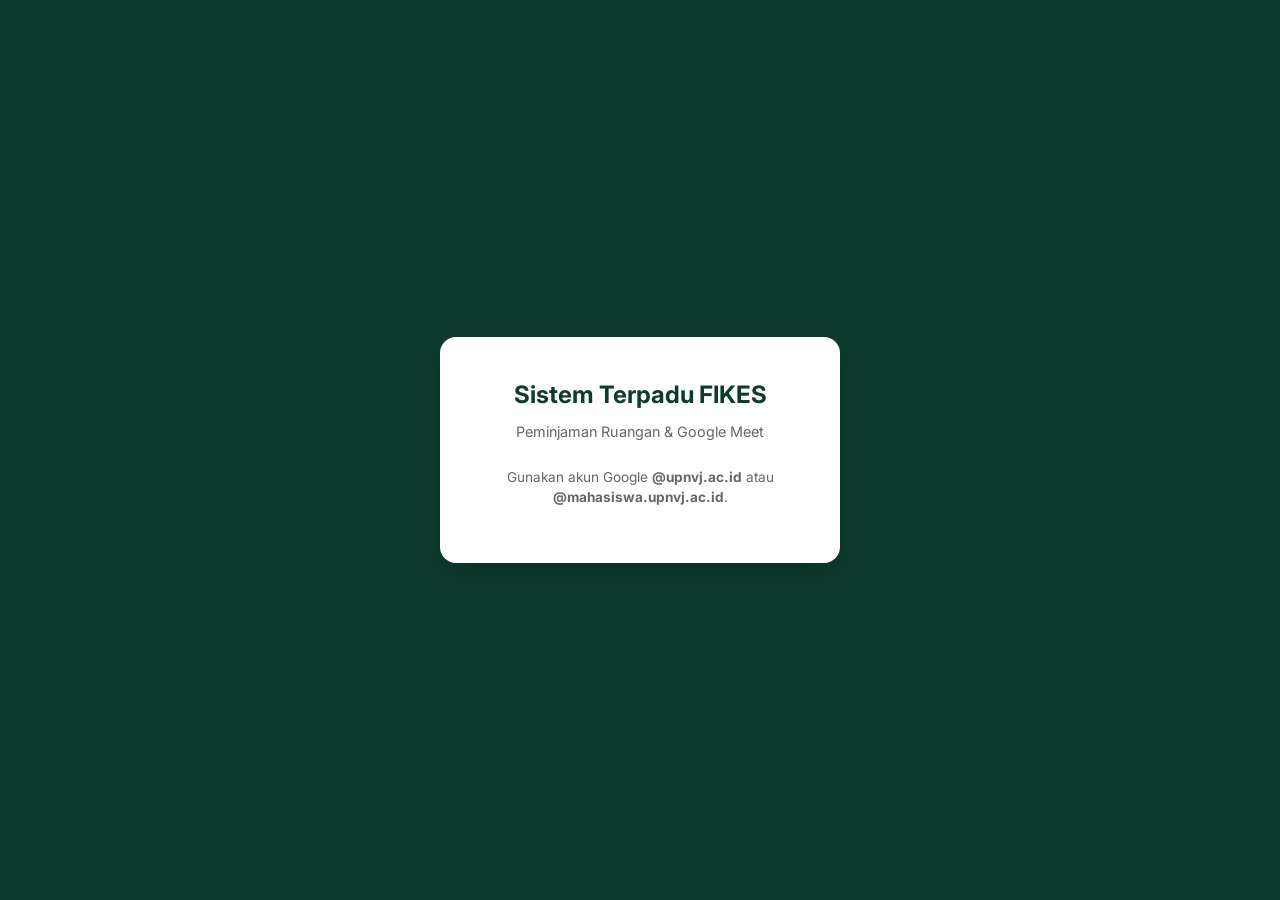
<file: frontend/index.html>
<!DOCTYPE html>
<html lang="id">
<head>
  <meta charset="UTF-8">
  <meta name="viewport" content="width=device-width, initial-scale=1.0">
  <title>Login - FIKES UPNVJ</title>
  <link rel="stylesheet" href="shared/style.css">
  <script src="https://accounts.google.com/gsi/client" async defer></script>
  <script src="shared/api.js"></script>
  <script src="shared/auth.js"></script>
  <script>
    // Jika sudah login, langsung lempar ke beranda
    window.addEventListener("DOMContentLoaded", () => {
      redirectIfLoggedIn();
    });
  </script>
</head>
<body style="background-color: var(--hijau-gelap);">

  <div class="page-section" style="min-height: 100vh; display: flex; align-items: center; justify-content: center;">
    <div class="login-box" style="background: var(--putih); padding: 40px 30px; border-radius: var(--radius-lg); width: 100%; max-width: 400px; box-shadow: 0 10px 30px rgba(0,0,0,0.2); text-align: center;">

            <!-- Tambahkan ini di dalam index.html -->
      <div id="registerPage" style="display: none; text-align: left; margin-top: 20px;">
        <h3 style="text-align: center; margin-bottom: 15px;">Registrasi Akun Baru</h3>
        <div class="form-group">
          <label>Nama Lengkap *</label>
          <input type="text" id="regNama" placeholder="Masukkan nama lengkap">
        </div>
        <div class="form-group">
          <label>Kategori User *</label>
          <select id="regRole">
            <option value="">-- Pilih Kategori --</option>
            <option value="Dosen">Dosen</option>
            <option value="Tendik">Tendik</option>
            <option value="Mahasiswa">Mahasiswa</option>
          </select>
        </div>
                <div class="form-group">
          <label>Program Studi *</label>
          <select id="regProdi" required>
            <option value="">-- Pilih Program Studi / Unit --</option>
            <option value="Tendik">Tendik</option>
            <option value="S1 Keperawatan">S1 Keperawatan</option>
            <option value="S1 Gizi">S1 Gizi</option>
            <option value="S1 Kesehatan Masyarakat">S1 Kesehatan Masyarakat</option>
            <option value="S1 Fisioterapi">S1 Fisioterapi</option>
            <option value="D3 Keperawatan">D3 Keperawatan</option>
            <option value="D3 Fisioterapi">D3 Fisioterapi</option>
            <option value="Profesi Ners">Profesi Ners</option>
            <option value="S2 Kesehatan Masyarakat">S2 Kesehatan Masyarakat</option>
            <option value="S2 Keperawatan">S2 Keperawatan</option>
          </select>
        </div>
        <input type="hidden" id="regEmail">
        <button type="button" onclick="submitRegister()" class="btn-primary" style="margin-top: 10px;">Daftar Sekarang</button>
        <p id="registerError" class="error-text" style="display:none;"></p>
      </div>
      
      <h2 style="color: var(--hijau-gelap); font-size: 1.5rem; font-weight: 700; margin-bottom: 8px;">Sistem Terpadu FIKES</h2>
      <p style="font-size: 0.9rem; color: var(--abu-teks); margin-bottom: 24px;">Peminjaman Ruangan & Google Meet</p>
      
      <p style="font-size: 0.85rem; color: var(--abu-teks); margin-bottom: 15px;">Gunakan akun Google <strong>@upnvj.ac.id</strong> atau <strong>@mahasiswa.upnvj.ac.id</strong>.</p>

      <!-- Google Sign In Button -->
      <div id="g_id_onload"
           data-client_id="25545982602-uf1e2dgiki7d337l65oe2t559b2oat3b.apps.googleusercontent.com"
           data-callback="handleCredentialResponse"
           data-auto_prompt="false">
      </div>
      <div class="g_id_signin"
           data-type="standard"
           data-shape="rectangular"
           data-theme="outline"
           data-text="signin_with"
           data-size="large"
           data-logo_alignment="center">
      </div>

      <p id="loginError" class="error-text" style="display:none; margin-top: 15px;"></p>
    </div>
  </div>

</body>
</html>
</file>
<file: frontend/shared/style.css>
/* ==========================================
   FOREST & GOLD THEME - FIKES UPNVJ (REVISI FINAL)
   ========================================== */
@import url('https://fonts.googleapis.com/css2?family=Inter:wght@300;400;500;600;700&display=swap');

:root {
  --hijau-gelap: #0D3B2E;
  --hijau-tosca: #1D6A52;
  --emas: #C19246;
  --krem: #F1E8D9;
  --putih: #FFFFFF;
  --abu-teks: #666666;
  --abu-kotak: #E8E0D5;
  --radius-md: 12px;
  --radius-lg: 16px;
  --radius-pill: 50px;
}

* { box-sizing: border-box; margin: 0; padding: 0; font-family: 'Inter', sans-serif; }
body { background-color: var(--krem); color: var(--hijau-gelap); line-height: 1.5; }

/* --- LOGIN & REGISTRASI --- */
.page-section { min-height: 100vh; display: flex; align-items: center; justify-content: center; padding: 20px; }
.login-box { background: var(--putih); padding: 40px 30px; border-radius: var(--radius-lg); width: 100%; max-width: 400px; box-shadow: 0 10px 30px rgba(13, 59, 46, 0.1); text-align: center; }
.login-box h2 { font-size: 1.5rem; font-weight: 700; color: var(--hijau-gelap); margin-bottom: 8px; }
.login-box p { font-size: 0.9rem; color: var(--abu-teks); margin-bottom: 24px; }
.form-group { margin-bottom: 16px; text-align: left; }
.form-group label { display: block; font-size: 0.85rem; font-weight: 600; margin-bottom: 6px; color: var(--hijau-gelap); }
.form-group input, .form-group select, .form-group textarea, .input-date, .input-time { width: 100%; padding: 12px 16px; border: 1px solid var(--abu-kotak); border-radius: var(--radius-md); background: var(--putih); color: var(--hijau-gelap); font-size: 0.95rem; }
.input-readonly { background: var(--krem) !important; color: var(--abu-teks) !important; cursor: not-allowed; }
.error-text { color: #e74c3c; font-size: 0.85rem; margin-top: 10px; }
.success-text { color: var(--hijau-tosca); font-size: 0.85rem; margin-top: 10px; }
.btn-primary { width: 100%; padding: 14px; background: var(--hijau-tosca); color: var(--putih); border: none; border-radius: var(--radius-pill); font-weight: 600; font-size: 1rem; cursor: pointer; }

/* --- HEADER --- */
.app-header { padding: 24px 16px 0 16px; }
.header-content { max-width: 960px; margin: 0 auto; display: flex; justify-content: space-between; align-items: center; background: var(--hijau-tosca); padding: 20px 24px; border-radius: var(--radius-lg); box-shadow: 0 4px 12px rgba(29, 106, 82, 0.2); }
.header-content h1 { font-size: 1.2rem; font-weight: 700; color: var(--putih); }
.subtitle { font-size: 0.85rem; color: var(--krem); font-weight: 500; margin-top: 2px; }
.user-badge { font-size: 0.75rem; color: var(--putih); background: rgba(255, 255, 255, 0.2); padding: 4px 10px; border-radius: var(--radius-pill); display: inline-block; margin-top: 8px; }
.btn-logout { padding: 8px 16px; background: rgba(255, 255, 255, 0.1); color: var(--putih); border: 1px solid rgba(255, 255, 255, 0.3); border-radius: var(--radius-pill); font-size: 0.85rem; font-weight: 600; cursor: pointer; }

/* --- KARTU KONTROL --- */
.container { max-width: 960px; margin: 0 auto; padding: 24px 16px; }
.control-card { background: var(--putih); border-radius: var(--radius-lg); padding: 24px; margin-bottom: 24px; box-shadow: 0 4px 12px rgba(13, 59, 46, 0.05); border: 1px solid var(--krem); }
.quick-dates { display: flex; gap: 8px; margin-top: 12px; }
.btn-quick { flex: 1; padding: 10px; border: 1px solid var(--abu-kotak); background: var(--putih); color: var(--abu-teks); border-radius: var(--radius-md); font-size: 0.85rem; font-weight: 600; cursor: pointer; }
.btn-quick.active { background: var(--hijau-tosca); color: var(--putih); border-color: var(--hijau-tosca); }
.time-range { display: flex; gap: 16px; margin-top: 16px; }
.time-field { flex: 1; }

/* ==========================================
   STATUS RUANGAN (FLEXBOX & WORD-WRAP)
   ========================================== */
.room-section { margin-bottom: 40px; }

.room-grid { 
  display: flex;
  flex-wrap: wrap;
  gap: 16px;
}

.room-card {
  flex: 1 1 calc(25% - 16px); /* 4 Kolom Desktop */
  min-width: 200px;
  padding: 20px;
  border-radius: 12px;
  display: flex;
  flex-direction: column;
  min-height: 140px;
  border: none;
  cursor: pointer;
  box-sizing: border-box;
}

/* Warna Kartu */
.room-card.available { background-color: var(--hijau-tosca); color: var(--putih); }
.room-card.occupied { background-color: #F8F4EE; color: #333333; border: 1px solid #E8E0D5; }
.room-card.unconfirmed { background-color: var(--emas); color: var(--putih); }

/* Teks Atas & Bawah */
.card-top { margin-bottom: 12px; }
.card-bottom { 
  margin-top: auto; 
  font-size: 0.8rem; 
  line-height: 1.4; 
  /* ✅ INI DIA KUNCI AGAR EMAIL PANJANG TIDAK KELUAR KOTAK */
  word-break: break-word;
  overflow-wrap: anywhere;
}

.room-name { font-size: 1.05rem; font-weight: 700; line-height: 1.3; margin-bottom: 6px; }
.room-capacity { font-size: 0.75rem; font-weight: 500; opacity: 0.9; }
.card-bottom small { 
  display: block; 
  font-size: 0.7rem; 
  margin-top: 4px; 
  opacity: 0.8; 
  word-break: break-word; /* Mencegah email meluber */
}

/* ==========================================
   TAMPILAN HP (2 KOLOM PAS)
   ========================================== */
@media (max-width: 600px) {
  .room-card {
    flex: 1 1 calc(50% - 10px); 
    min-width: 0; 
    padding: 14px;
    min-height: 130px;
  }
  
  .room-grid { gap: 10px; }
  .room-name { font-size: 0.9rem; }
  .room-capacity { font-size: 0.7rem; }
  .card-bottom { font-size: 0.75rem; }
  
  .quick-dates { flex-direction: column; }
  .btn-quick { width: 100%; }
  .time-range { flex-direction: column; gap: 12px; }
  .header-content { flex-direction: column; text-align: center; gap: 12px; }
}

/* --- TABEL & MODAL --- */
table { border-radius: var(--radius-md); overflow: hidden; border: 1px solid var(--krem); width: 100%; border-collapse: collapse; }
table th { background: var(--krem); font-weight: 700; color: var(--hijau-gelap); font-size: 0.75rem; padding: 10px; }
table td { color: var(--hijau-gelap); font-size: 0.9rem; font-weight: 500; padding: 10px; }

.modal-overlay { display: none; position: fixed; top: 0; left: 0; width: 100%; height: 100%; background: rgba(13, 59, 46, 0.6); backdrop-filter: blur(4px); z-index: 999; align-items: center; justify-content: center; padding: 20px; }
.modal-overlay[style*="display: flex"] { display: flex !important; }
.modal-content { background: var(--putih); padding: 32px 24px; border-radius: var(--radius-lg); width: 100%; max-width: 480px; box-shadow: 0 20px 40px rgba(0, 0, 0, 0.2); max-height: 90vh; overflow-y: auto; }
.modal-title { font-size: 1.25rem; font-weight: 700; color: var(--hijau-gelap); margin-bottom: 4px; }
.modal-subtitle { font-size: 0.9rem; color: var(--emas); font-weight: 600; margin-bottom: 24px; }
.form-row { display: flex; gap: 16px; }
.form-group.half { flex: 1; }
.modal-actions { display: flex; gap: 12px; margin-top: 24px; }
.btn-cancel { flex: 1; padding: 14px; background: var(--putih); color: var(--hijau-gelap); border: 1px solid var(--abu-kotak); border-radius: var(--radius-pill); font-weight: 600; cursor: pointer; }
.btn-submit { flex: 1; padding: 14px; background: var(--hijau-tosca); color: var(--putih); border: none; border-radius: var(--radius-pill); font-weight: 600; cursor: pointer; }
.btn-danger { flex: 1; padding: 14px; background: #FEE2E2; color: #DC2626; border: 1px solid #FCA5A5; border-radius: var(--radius-pill); font-weight: 600; cursor: pointer; }

/* --- TAB MENU --- */
.tab-menu { display: flex; gap: 10px; margin-bottom: 20px; flex-wrap: wrap; }
.tab-btn { padding: 12px 20px; background: #fff; color: var(--hijau-gelap); border: 1px solid var(--abu-kotak); border-radius: var(--radius-pill); font-size: 0.9rem; font-weight: 600; cursor: pointer; flex: 1; min-width: 150px; }
.tab-btn.active { background: var(--hijau-gelap); color: var(--putih); border-color: var(--hijau-gelap); }
@media (max-width: 600px) { .tab-btn { min-width: 100%; } }

/* --- MATRIKS & TOAST --- */
/* --- MATRIKS JADWAL BULANAN (VERSI ANTI-GAGAL) --- */
.matrix-container {
  display: flex;
  border: 1px solid var(--abu-kotak);
  border-radius: 8px;
  overflow: hidden;
  max-height: 70vh;
}

.matrix-fixed {
  width: 180px; /* Lebar kolom nama ruangan */
  flex-shrink: 0;
  overflow: hidden;
  background: #fff;
  position: relative;
  z-index: 2;
  box-shadow: 2px 0 5px rgba(0,0,0,0.1); /* Efek bayangan pemisah */
}

.matrix-scroll {
  flex: 1;
  overflow-x: auto;
  overflow-y: auto;
  position: relative;
}
.toast-container { position: fixed; bottom: 20px; left: 50%; transform: translateX(-50%); z-index: 10000; display: flex; flex-direction: column; gap: 10px; align-items: center; width: calc(100% - 40px); max-width: 400px; }
.toast { padding: 14px 18px; border-radius: var(--radius-md); color: #fff; font-size: 0.9rem; font-weight: 500; box-shadow: 0 6px 16px rgba(0,0,0,0.15); transform: translateY(120%); transition: transform 0.3s ease; width: 100%; text-align: center; }
.toast.show { transform: translateY(0); }
.toast-info { background: var(--hijau-tosca); }
.toast-success { background: #2ecc71; }
.toast-error { background: #c0392b; }
.toast-warning { background: var(--emas); color: #3a2a10; }

/* ===== KOTAK GOOGLE MEET ===== */
.akun-grid {
  display: grid;
  grid-template-columns: repeat(auto-fill, minmax(200px, 1fr));
  gap: 16px;
}

.akun-card {
  border-radius: var(--radius-lg);
  padding: 20px 16px;
  min-height: 120px;
  display: flex;
  flex-direction: column;
  justify-content: space-between;
  transition: all 0.2s;
  border: 1px solid transparent;
}

.akun-card h4 { font-size: 1rem; font-weight: 700; margin-bottom: 8px; }
.akun-card p { font-size: 0.75rem; line-height: 1.4; font-weight: 500; }

/* Tersedia (Hijau Tosca) */
.akun-card.tersedia {
  background: var(--hijau-tosca);
  color: var(--putih);
  cursor: pointer;
  box-shadow: 0 4px 12px rgba(29, 106, 82, 0.2);
}
.akun-card.tersedia:hover { transform: translateY(-3px); box-shadow: 0 8px 16px rgba(29, 106, 82, 0.3); }
.akun-card.tersedia p { color: rgba(255, 255, 255, 0.85); }

/* Terpilih (Border Emas) */
.akun-card.terpilih {
  border: 3px solid var(--emas);
  transform: scale(1.02);
  box-shadow: 0 8px 20px rgba(193, 146, 70, 0.4);
}

/* Milik Sendiri (Emas) */
.akun-card.emas {
  background: var(--emas);
  color: var(--putih);
  cursor: pointer;
  box-shadow: 0 4px 12px rgba(193, 146, 70, 0.2);
}
.akun-card.emas h4 { color: var(--putih); border-bottom: 1px solid rgba(255,255,255,0.3); padding-bottom: 8px; margin-bottom: 8px;}
.akun-card.emas small { color: rgba(255, 255, 255, 0.8); font-size: 0.7rem; }

/* Milik Orang Lain (Abu) */
.akun-card.penuh {
  background: var(--abu-kotak);
  color: var(--abu-teks);
  cursor: pointer;
}
.akun-card.penuh h4 { color: var(--abu-teks); border-bottom: 1px solid rgba(0,0,0,0.05); padding-bottom: 8px; margin-bottom: 8px; }
.akun-card.penuh small { color: #8A8070; font-size: 0.7rem; }

/* ==================================================
   MATRIKS REKAP 1 BULAN — FIT + SCROLL + FREEZE
   (blok penimpa, taruh paling bawah biar menang)
   ================================================== */

/* "Nampan" pembungkus: bikin bisa di-scroll ke kanan & ke bawah */
.matrix-container,
.matrix-scroll-wrapper {
  display: block !important;
  width: 100% !important;
  max-height: 65vh;          /* tinggi dibatasi -> scroll ATAS-BAWAH */
  overflow: auto !important; /* scroll KIRI-KANAN + ATAS-BAWAH */
  border: 1px solid var(--abu-kotak);
  border-radius: 8px;
  background: #fff;
  box-shadow: none;
}

/* Tabel matriks: boleh LEBIH lebar dari nampan (memicu scroll), tapi minimal pas */
#matrixTable {
  border-collapse: separate;  /* kunci agar sel nempel (lawan global collapse) */
  border-spacing: 0;
  width: max-content;
  min-width: 100%;
  overflow: visible;
  font-size: 0.8rem;
}
#matrixTable th, #matrixTable td { border: 1px solid #e0e0e0; }

/* Baris TANGGAL: nempel ATAS (tetap terlihat saat scroll ke bawah) */
#matrixTable thead th {
  position: sticky;
  top: 0;
  z-index: 3;
  background: #f4f6f8;
}

/* Kolom NAMA RUANGAN: nempel KIRI (tetap terlihat saat scroll ke kanan) */
#matrixTable tbody td:first-child {
  position: sticky;
  left: 0;
  z-index: 2 !important;
  background: #fff;
  box-shadow: 2px 0 4px -2px rgba(0,0,0,0.15);
}

/* Sudut kiri-atas ("Ruangan \ Tanggal"): nempel kiri+atas, paling depan */
#matrixTable thead th:first-child {
  z-index: 4 !important;
  background: #f4f6f8;
  box-shadow: 2px 0 4px -2px rgba(0,0,0,0.15);
}
</file>
